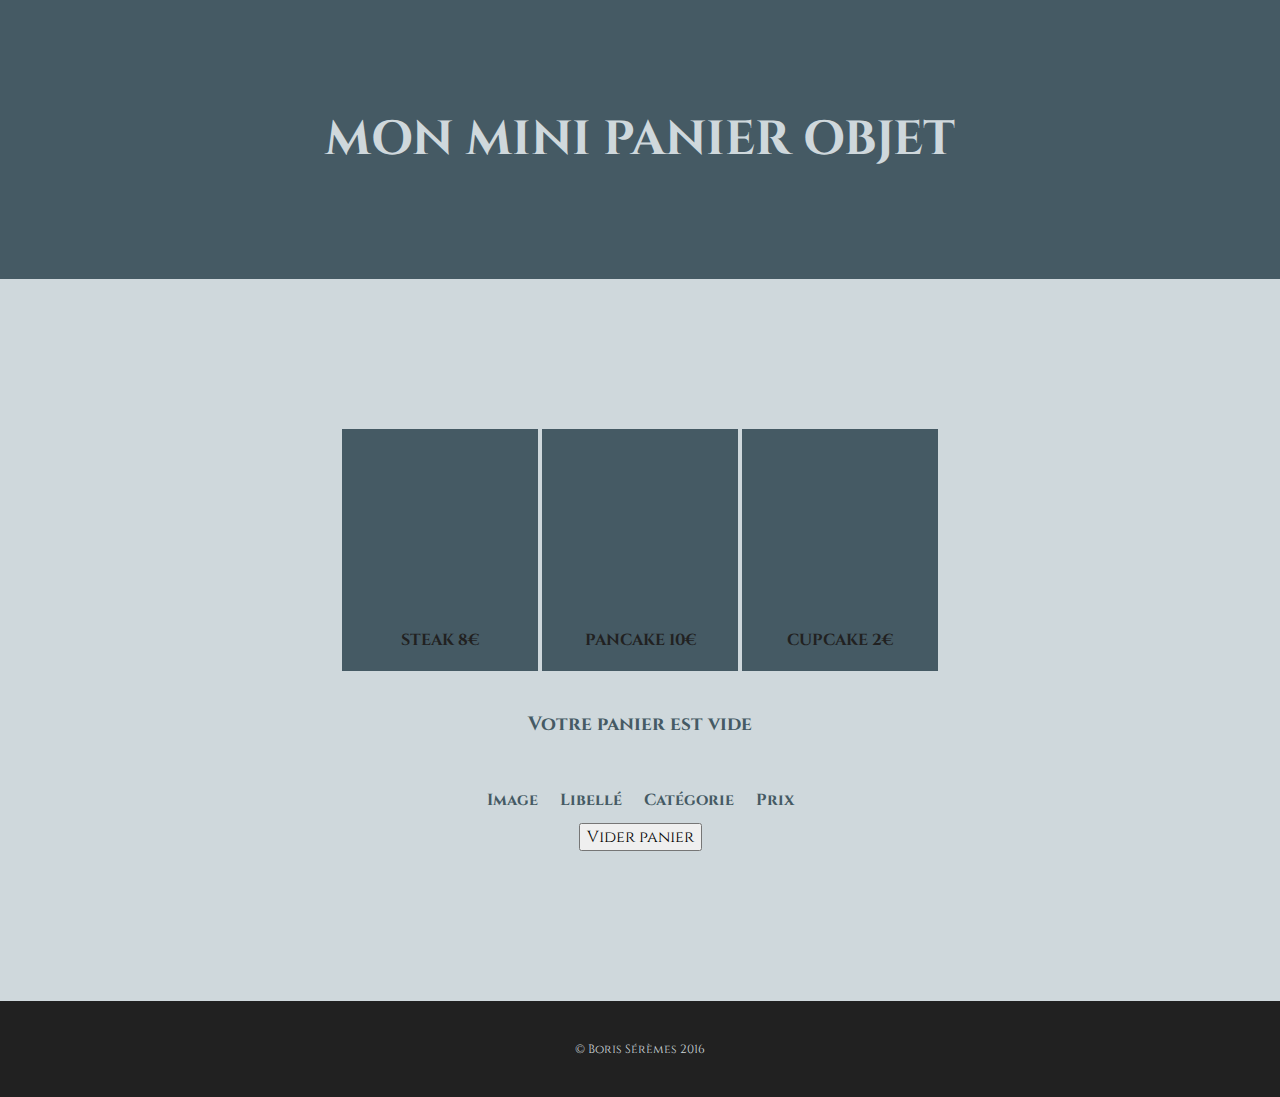
<file: index.html>
<!DOCTYPE html>
<html>
	<head>
		<meta charset="utf-8">
		<title>Mon panier objet</title>

		<link rel="stylesheet" type="text/css" href="css/normalize.css">
		<link rel="stylesheet" type="text/css" href="css/style.css">
	</head>

	<body>
		<!-- En-tête -->
		<header>
			<h1>Mon mini panier objet</h1>
		</header>

		<!-- Contenu principal -->
		<main>
			<div id="container-boutons">
				<button id="btn-1" class="toto">Steak 8€</button>
				<button id="btn-2">Pancake 10€</button>
				<button id="btn-3">Cupcake 2€</button>
			</div>

			<div>
				<div id="texte-panier">Votre panier est vide</div>

				<!-- Permet de stocker des informations dans un tableau -->
				<table id="details-panier">
					<!-- Ligne de titre (th) -->
					<tr>
						<th>Image</th>
						<th>Libellé</th>
						<th>Catégorie</th>
						<th>Prix</th>
					</tr>
				</table>

				<div>
					<button id="btn-clean">Vider panier</button>
				</div>
			</div>
		</main>

		<!-- Pied de page -->
		<footer>
			&copy; Boris Sérèmes 2016
		</footer>
		<script src="js/script.js"></script>
	</body>
</html>
</file>
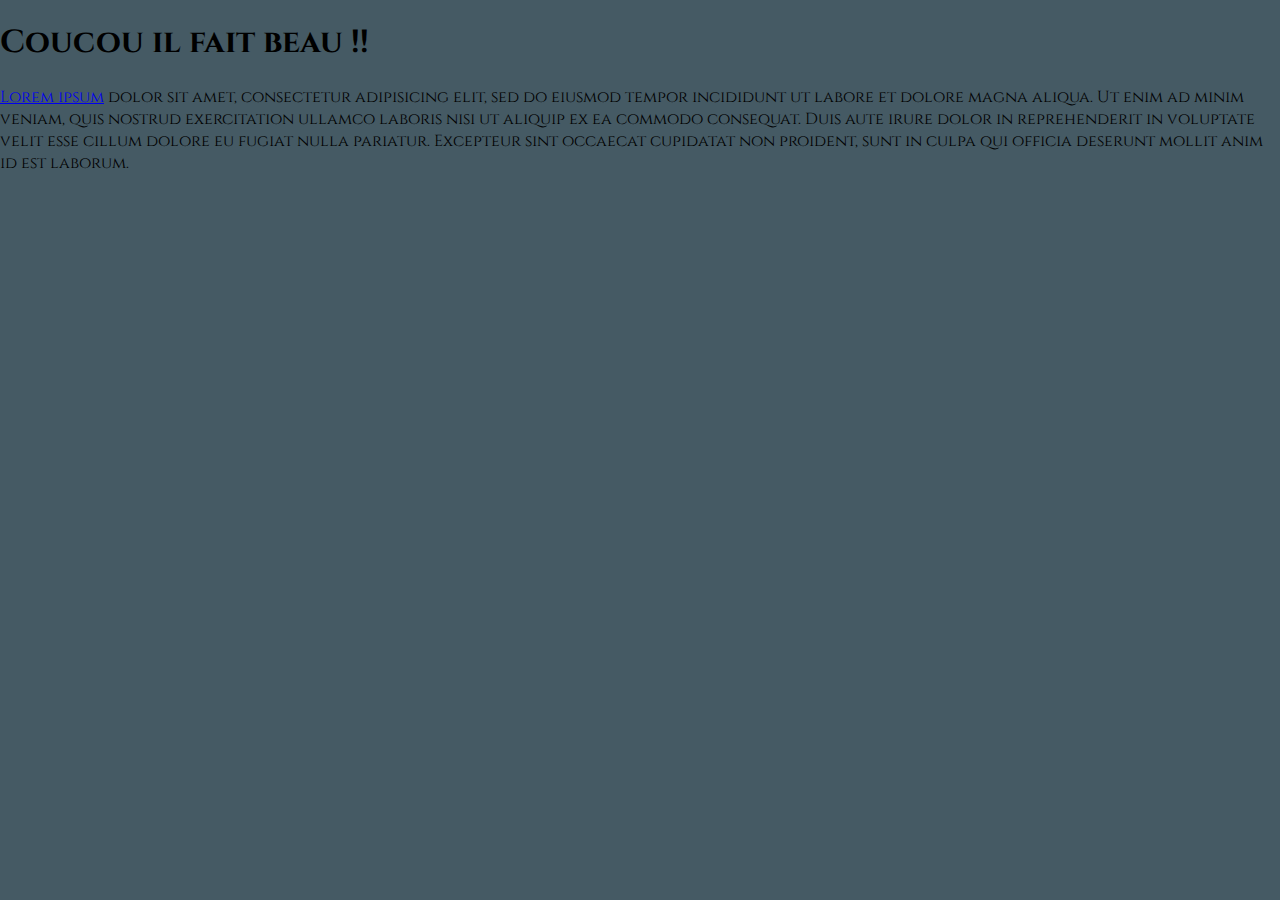
<file: autre-page.html>
<!DOCTYPE html>
<html>
<head>
	<meta charset="utf-8">
	<title>Autre page</title>

	<link rel="stylesheet" type="text/css" href="css/normalize.css">
	<link rel="stylesheet" type="text/css" href="css/style.css">
</head>
<body>
	<h1>Coucou il fait beau !!</h1>
	<p><a href="index.html">Lorem ipsum</a> dolor sit amet, consectetur adipisicing elit, sed do eiusmod
	tempor incididunt ut labore et dolore magna aliqua. Ut enim ad minim veniam,
	quis nostrud exercitation ullamco laboris nisi ut aliquip ex ea commodo
	consequat. Duis aute irure dolor in reprehenderit in voluptate velit esse
	cillum dolore eu fugiat nulla pariatur. Excepteur sint occaecat cupidatat non
	proident, sunt in culpa qui officia deserunt mollit anim id est laborum.</p>
</body>
</html>
</file>
<file: css/style.css>
@import url(https://fonts.googleapis.com/css?family=Cinzel:400,700);

html {
	font-family: 'Cinzel', serif;
}
body {
	background-color: #455A64;

}

header {
	background-color: #455A64;
	color: #CFD8DC;
	padding: 75px;
	text-align: center;
	text-transform: uppercase;
	font-size: 1.5em;
	font-weight: bold;
}

main {
	background-color: #CFD8DC;
	color: #455A64;
	padding: 150px;
	text-align: center;
}

footer {
	background-color: #212121;
	color: #CFD8DC;
	padding: 40px;
	text-align: center;
	font-size: 0.75em;
}

#btn-1, #btn-2, #btn-3 {
	background-color: #455A64;
	padding: 20px;
	border: none;
	color: #212121;
	font-weight: bold;
	text-transform: uppercase;
	width: 20%;
	padding-top: 200px;
	background-size: 100% 75%;
	background-repeat: no-repeat;
}
button:hover {	
	background-color: #5C5346;
}

#btn-1 {
	background-image: url("http://download.foodshot.co/Foodshot_2016_04_4.jpg");
}

#btn-2 {
	background-image: url("http://download.foodshot.co/Foodshot_2016_09_7.jpg");
}

#btn-3 {
	background-image: url("http://download.foodshot.co/Foodshot_2016_18_7.jpg");
}

#texte-panier {
	margin: 40px;
	font-size: 1.2em;
	font-weight: bold;
}

table {
	margin: auto;
}

td, th {
	padding: 10px;
}

.img-article {
	background-size: 100%;
	background-repeat: no-repeat;
}
</file>
